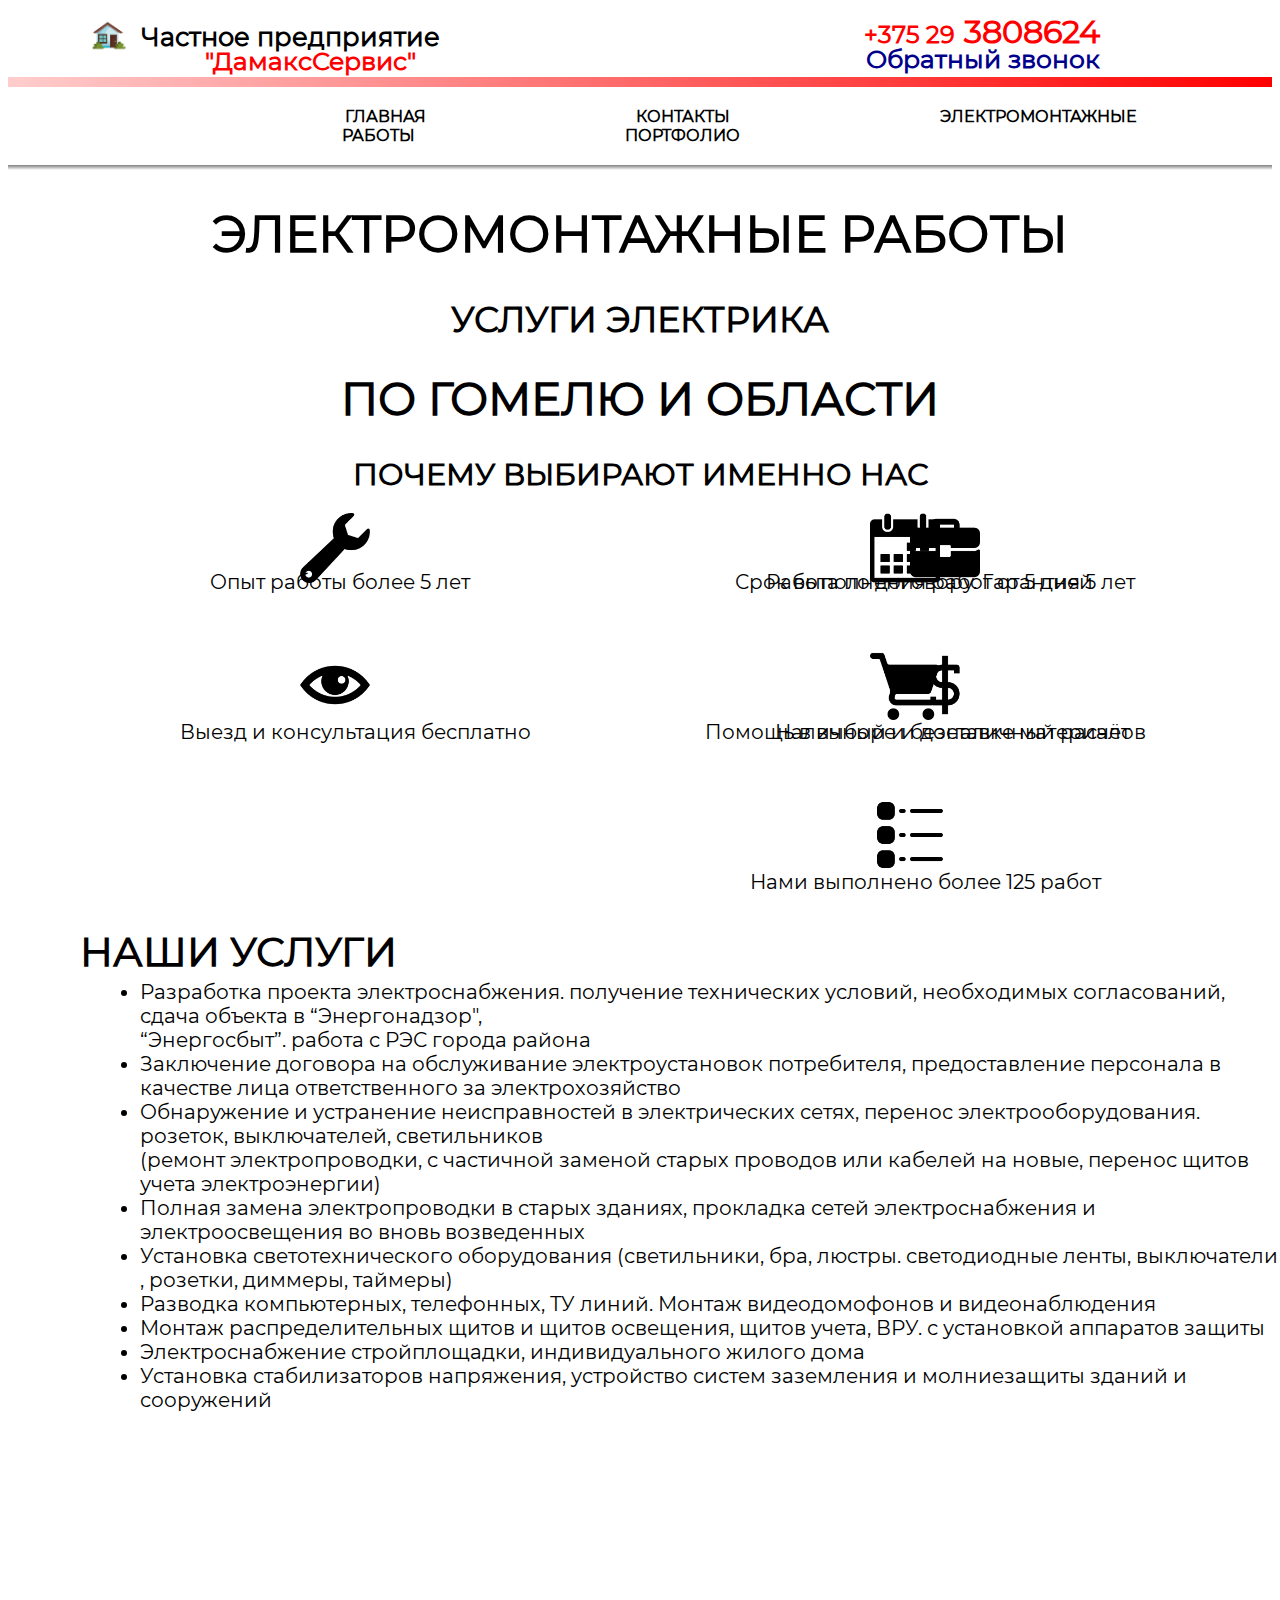
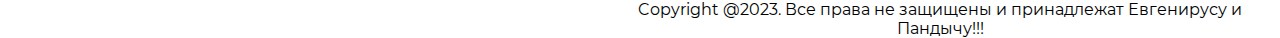
<file: index.html>
<!DOCTYPE html>
<html lang="en">
    <head>
        <meta charset="UTF-8">
        <meta name="viewport" content="width=device-width, initial-scale=1.0">
        <link rel="stylesheet" href="index.css">
        <title>Электромонтажные работы в Гомеле - ЧУП ДамаксСервис</title>
        <noindex><!--Yandex.Metrika counter-->
<script type=»text/javascript» >
   (function(m,e,t,r,i,k,a){m[i]=m[i]||function(){(m[i].a=m[i].a||[]).push(arguments)};
   m[i].l=1*new Date();
   for (var j = 0; j < document.scripts.length; j++) {if (document.scripts[j].src === r) { return; }}
   k=e.createElement(t),a=e.getElementsByTagName(t)[0],k.async=1,k.src=r,a.parentNode.insertBefore(k,a)})
   (window, document, «script», «https://mc.yandex.ru/metrika/tag.js», «ym»);

   ym(95585657, «init», {
        clickmap:true,
        trackLinks:true,
        accurateTrackBounce:true
   });
</script>
<noscript><div><img src=»https://mc.yandex.ru/watch/95585657» style=»position:absolute; left:-9999px;» alt=»» /></div></noscript>
<!-- /Yandex.Metrika counter -->
</noindex>
    </head>
    <body>
        <header>
            <div class="logo"><a href="index.html"><img src="img/logo.jpg" alt="logo"></a></div>
            <div><h2 class="name1">Частное предприятие</h2><h2 class="name2">"ДамаксСервис"</h2></div>
            <div><h2 class="number">+375 29</h2><h1 class="number2">3808624</h1><br><h1 class="call">Обратный звонок</h1></div>
            <div class="gradient"></div>
            <nav>
                <ul class="menu">
                    <li><a href="index.html">ГЛАВНАЯ</a></li>
                    <li><a href="kontakty.html">КОНТАКТЫ</a></li>
                    <li><a href="yslygi.html">ЭЛЕКТРОМОНТАЖНЫЕ РАБОТЫ</a></li>
                    <li><a href="portfolio.html">ПОРТФОЛИО</a></li>
                </ul>
            </nav>
            <div class="shadow"></div>
        </header>
        <main>
            <div><h1 class="work">ЭЛЕКТРОМОНТАЖНЫЕ РАБОТЫ</h1>
                <h1 class="work2">УСЛУГИ ЭЛЕКТРИКА</h1>
                <h1 class="work3">ПО ГОМЕЛЮ И ОБЛАСТИ</h1>
                <h1 class="work4">ПОЧЕМУ ВЫБИРАЮТ ИМЕННО НАС</h1>
            </div>
            <div class="about">
                <div class="img1"><img src="img/wrench.png" alt="wrench"><p class="img1text">Опыт работы более 5 лет</p></div>
                <div class="img2"><img src="img/calendar.png" alt="calendar"><p class="img2text">Срок выполнения работ от 5 дней</p></div>
                <div class="img3"><img src="img/portfel.png" alt="portfel"><p class="img3text">Работа по договору. Гарантия 5 лет</p></div>
                <div class="img4"><img src="img/glaz.png" alt="glaz"><p class="img4text">Выезд и консультация бесплатно</p></div>
                <div class="img5"><img src="img/telejka.png" alt="telejka"><p class="img5text">Помощь в выборе и доставке материалов</p></div>
                <div class="img6"><img src="img/dollar.png" alt="dollar"><p class="img6text">Наличный и безналичный расчёт</p></div>
                <div class="img7"><img src="img/menu.png" alt="menu"><p class="img7text">Нами выполнено более 125 работ</p></div>
            </div>
            <div class="yslygi">
                <h1>НАШИ УСЛУГИ</h1>
                <ul>
                    <li>Разработка проекта электроснабжения. получение технических условий, необходимых согласований, сдача объекта в “Энергонадзор", <br>“Энергосбыт”. работа с РЭС города района</li>
                    <li>Заключение договора на обслуживание электроустановок потребителя, предоставление персонала в качестве лица ответственного за электрохозяйство</li>
                    <li>Обнаружение и устранение неисправностей в электрических сетях, перенос электрооборудования. розеток, выключателей, светильников <br>(ремонт электропроводки, с частичной заменой старых проводов или кабелей на новые, перенос щитов учета электроэнергии)</li>
                    <li>Полная замена электропроводки в старых зданиях, прокладка сетей электроснабжения и электроосвещения во вновь возведенных</li>
                    <li>Установка светотехнического оборудования (светильники, бра, люстры. светодиодные ленты, выключатели ‚ розетки, диммеры, таймеры)</li>
                    <li>Разводка компьютерных, телефонных, ТУ линий. Монтаж видеодомофонов и видеонаблюдения</li>
                    <li>Монтаж распределительных щитов и щитов освещения, щитов учета, ВРУ. с установкой аппаратов защиты</li>
                    <li>Электроснабжение стройплощадки, индивидуального жилого дома</li>
                    <li>Установка стабилизаторов напряжения, устройство систем заземления и молниезащиты зданий и сооружений</li>
                </ul>
            </div>
        </main>
        <footer class="footer">
            Copyright @2023. Все права не защищены и принадлежат Евгенирусу и Пандычу!!!
        </footer>
    </body>
    </html>
</file>
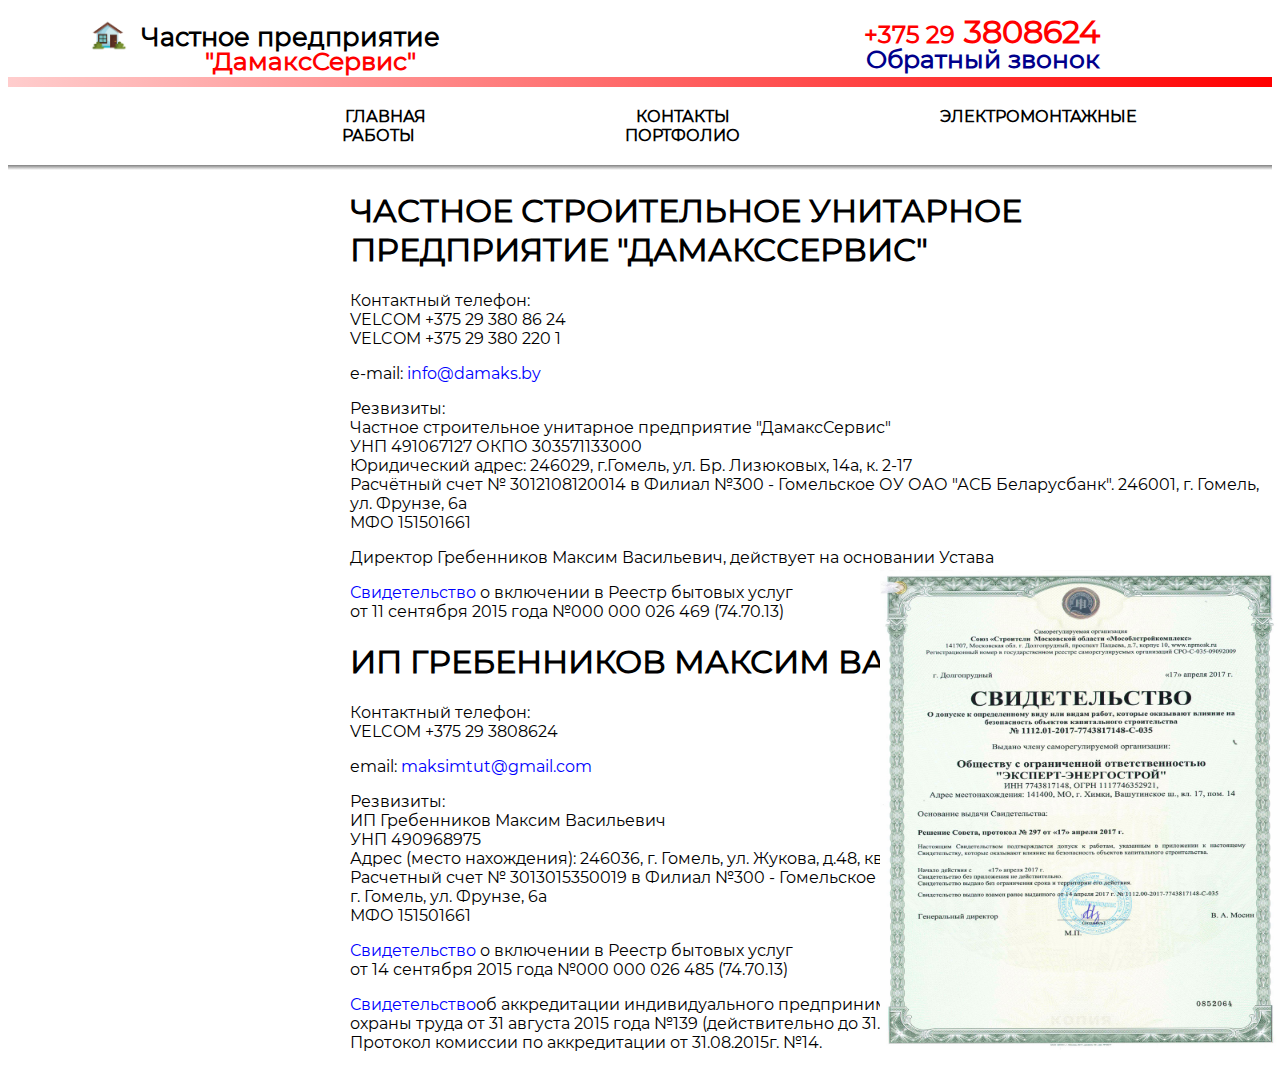
<file: kontakty.html>
<!DOCTYPE html>
<html lang="en">
    <head>
        <meta charset="UTF-8">
        <meta name="viewport" content="width=device-width, initial-scale=1.0">
        <link rel="stylesheet" href="index.css">
        <title>Электромонтажные работы в Гомеле - ЧУП ДамаксСервис</title>
    </head>
    <body>
        <header>
            <div class="logo"><a href="index.html"><img src="img/logo.jpg" alt="logo"></a></div>
            <div><h2 class="name1">Частное предприятие</h2><h2 class="name2">"ДамаксСервис"</h2></div>
            <div><h2 class="number">+375 29</h2><h1 class="number2">3808624</h1><br><h1 class="call">Обратный звонок</h1></div>
            <div class="gradient"></div>
            <nav>
                <ul class="menu">
                    <li><a href="index.html">ГЛАВНАЯ</a></li>
                    <li><a href="kontakty.html">КОНТАКТЫ</a></li>
                    <li><a href="yslygi.html">ЭЛЕКТРОМОНТАЖНЫЕ РАБОТЫ</a></li>
                    <li><a href="portfolio.html">ПОРТФОЛИО</a></li>
                </ul>
            </nav>
            <div class="shadow"></div>
        </header>
            <main class="kontakty">
                <h1 class="Pmain">ЧАСТНОЕ СТРОИТЕЛЬНОЕ УНИТАРНОЕ ПРЕДПРИЯТИЕ "ДАМАКССЕРВИС"</h1>
                <p>Контактный телефон:<br>VELCOM +375 29 380 86 24<br>VELCOM +375 29 380 220 1</p>
                <p>e-mail:<a href="#" class="email"> info@damaks.by</a></p>
                <p>Резвизиты:<br>Частное строительное унитарное предприятие "ДамаксСервис"<br>УНП 491067127 ОКПО 303571133000
                    <br>Юридический адрес: 246029, г.Гомель, ул. Бр. Лизюковых, 14а, к. 2-17
                    <br>Расчётный счет № 3012108120014 в Филиал №300 - Гомельское ОУ ОАО "АСБ Беларусбанк". 246001, г. Гомель, ул. Фрунзе, 6а<br>МФО 151501661</p>
                <p>Директор Гребенников Максим Васильевич, действует на основании Устава</p>
                <p><a href="#" class="email">Свидетельство </a>о включении в Реестр бытовых услуг
                <br>от 11 сентября 2015 года №000 000 026 469 (74.70.13)</p>

                <h1>ИП ГРЕБЕННИКОВ МАКСИМ ВАСИЛЬЕВИЧ</h1>
                <p>Контактный телефон:<br>VELCOM +375 29 3808624</p>
                <p>email: <a href="#" class="email"> maksimtut@gmail.com</a></p>
                <p>Резвизиты: <br>ИП Гребенников Максим Васильевич<br> УНП 490968975<br>
                Адрес (место нахождения): 246036, г. Гомель, ул. Жукова, д.48, кв. 5<br>
                Расчетный счет № 3013015350019 в Филиал №300 - Гомельское ОУ ОАО "АСБ Беларусбанк", 246001.
                <br>г. Гомель, ул. Фрунзе, 6а<br> МФО 151501661</p>
                <p><a href="#" class="email">Свидетельство</a> о включении в Реестр бытовых услуг
                <br>от 14 сентября 2015 года №000 000 026 485 (74.70.13)</p>
                <p><a href="#" class="email">Свидетельство</a>об аккредитации индивидуального предпринимателя на оказание услуг в области
                <br>охраны труда от 31 августа 2015 года №139 (действительно до 31.08.2018г.).
            <br>Протокол комиссии по аккредитации от 31.08.2015г. №14.</p>
            <div class="svidetelstvo"><img src="img/svidetelstvo.jpg"></div>
            </main>
    </body>
</html>
</file>
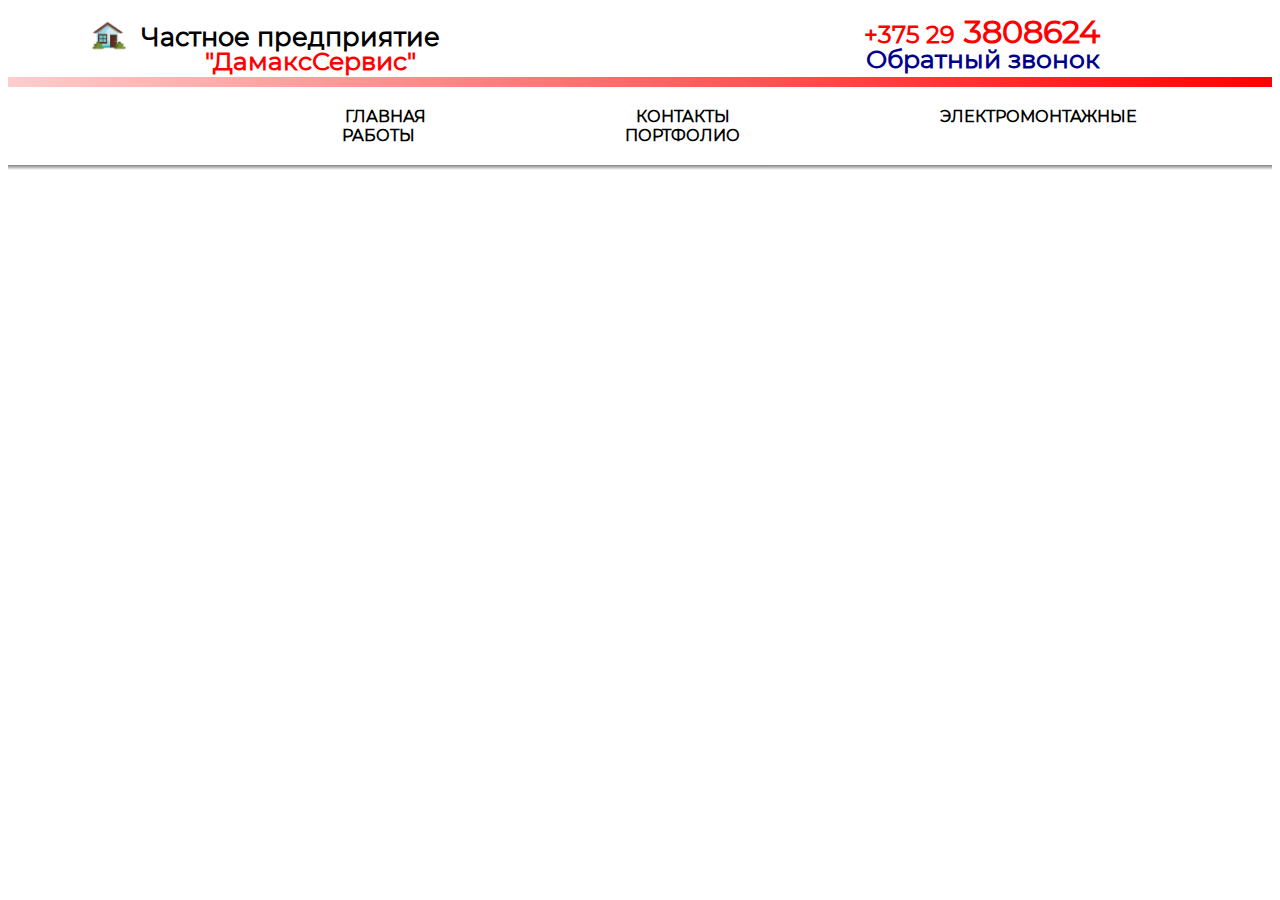
<file: portfolio.html>
<!DOCTYPE html>
<html lang="en">
    <head>
        <meta charset="UTF-8">
        <meta name="viewport" content="width=device-width, initial-scale=1.0">
        <link rel="stylesheet" href="index.css">
        <title>Электромонтажные работы в Гомеле - ЧУП ДамаксСервис</title>
    </head>
    <body>
        <header>
            <div class="logo"><a href="index.html"><img src="img/logo.jpg" alt="logo"></a></div>
            <div><h2 class="name1">Частное предприятие</h2><h2 class="name2">"ДамаксСервис"</h2></div>
            <div><h2 class="number">+375 29</h2><h1 class="number2">3808624</h1><br><h1 class="call">Обратный звонок</h1></div>
            <div class="gradient"></div>
            <nav>
                <ul class="menu">
                    <li><a href="index.html">ГЛАВНАЯ</a></li>
                    <li><a href="kontakty.html">КОНТАКТЫ</a></li>
                    <li><a href="yslygi.html">ЭЛЕКТРОМОНТАЖНЫЕ РАБОТЫ</a></li>
                    <li><a href="portfolio.html">ПОРТФОЛИО</a></li>
                </ul>
            </nav>
            <div class="shadow"></div>
        </header>
    </body>
</html>
</file>
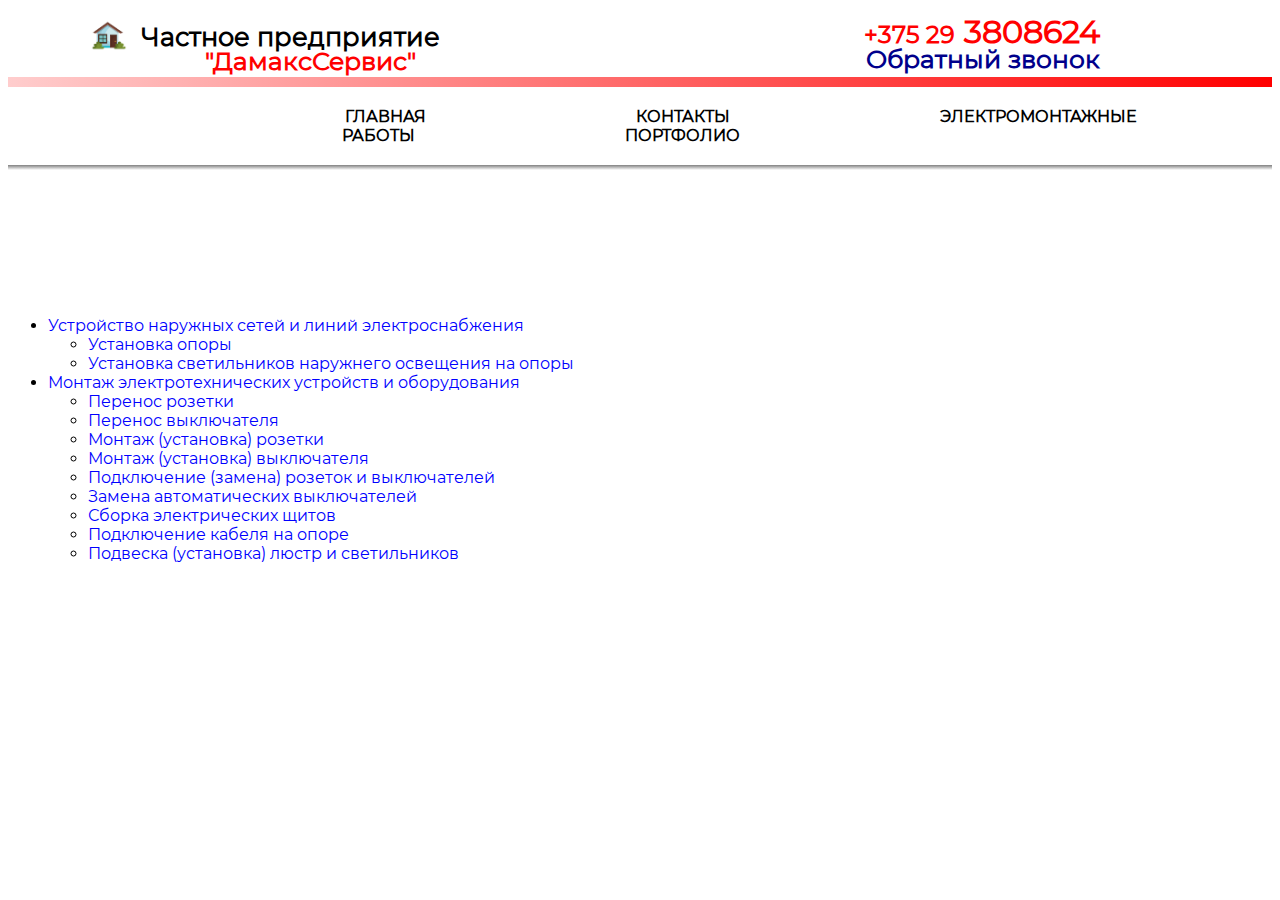
<file: yslygi.html>
<!DOCTYPE html>
<html lang="en">
    <head>
        <meta charset="UTF-8">
        <meta name="viewport" content="width=device-width, initial-scale=1.0">
        <link rel="stylesheet" href="index.css">
        <title>Электромонтажные работы в Гомеле - ЧУП ДамаксСервис</title>
    </head>
    <body>
        <header>
            <div class="logo"><a href="index.html"><img src="img/logo.jpg" alt="logo"></a></div>
            <div><h2 class="name1">Частное предприятие</h2><h2 class="name2">"ДамаксСервис"</h2></div>
            <div><h2 class="number">+375 29</h2><h1 class="number2">3808624</h1><br><h1 class="call">Обратный звонок</h1></div>
            <div class="gradient"></div>
            <nav>
                <ul class="menu">
                    <li><a href="index.html">ГЛАВНАЯ</a></li>
                    <li><a href="kontakty.html">КОНТАКТЫ</a></li>
                    <li><a href="yslygi.html">ЭЛЕКТРОМОНТАЖНЫЕ РАБОТЫ</a></li>
                    <li><a href="portfolio.html">ПОРТФОЛИО</a></li>
                </ul>
            </nav>
            <div class="shadow"></div>
        </header>
        <div>
            <ul class="links">
                <li><a href="#">Устройство наружных сетей и линий электроснабжения</a></li>
                <ul>
                    <li><a href="#">Установка опоры</a></li>
                    <li><a href="#">Установка светильников наружнего освещения на опоры</a></li>
                </ul>
                <li><a href="#">Монтаж электротехнических устройств и оборудования</a></li>
                <ul>
                    <li><a href="#">Перенос розетки</a></li>
                    <li><a href="#">Перенос выключателя</a></li>
                    <li><a href="#">Монтаж (установка) розетки</a></li>
                    <li><a href="#">Монтаж (установка) выключателя</a></li>
                    <li><a href="#">Подключение (замена) розеток и выключателей</a></li>
                    <li><a href="#">Замена автоматических выключателей</a></li>
                    <li><a href="#">Сборка электрических щитов</a></li>
                    <li><a href="#">Подключение кабеля на опоре</a></li>
                    <li><a href="#">Подвеска (установка) люстр и светильников</a></li>
                </ul>
            </ul>
        </div>
        </body>
</html>
</file>
<file: index.css>
html {
    scroll-behavior: smooth;
    font-family: "Montserrat";
    height: auto;
}
@font-face
  {
  font-family: Montserrat;
  src: url("fonts/Montserrat/Montserrat-Regular.ttf");
  }

.logo img {
    width: 3%;
    height: auto;
    position: absolute;
    left: 7%;
    top: 2%;
}
.name1 {
    color: black;
    font-weight: bolder;
    font-size: 160%;
    position: absolute;
    left: 11%;
    top: 0%;
}

.name2 {
    color: red;
    font-weight: bolder;
    font-size: 25px;
    position: absolute;
    left: 205px;
    top: 25px;

}

.number {
    color: red;
    font-weight: bolder;
    position: absolute;
    right: 325px;
    top: 0px;
}

.number2 {
    color: red;
    font-weight: bolder;
    position: absolute;
    right: 180px;
    top: -9px;
}

.call {
    color: darkblue;
    font-weight: bolder;
    position: absolute;
    right: 180px;
    font-size: 25px;

}

.gradient {
    background: red;
    height: 10px;
    margin-top: 50px;
    background: linear-gradient(to left, red, rgb(255, 205, 205));
}
ul.menu {
    margin-left: 330px;
    padding: 4px;

}

ul.menu li {
    display: inline;
    margin-right: 200px;
    border: none;
    padding: 3px;
    font-weight: bolder;
}

.shadow {
    background: linear-gradient(to bottom, gray, white);
    height: 5px;
}

.work {
    font-size: 50px;
    font-weight: bolder;
    text-align: center;
}

.work2 {
    font-size: 35px;
    font-weight: bolder;
    text-align: center;
}

.work3 {
    font-size: 45px;
    font-weight: bolder;
    text-align: center;
}

.work4 {
    font-size: 30px;
    font-weight: bolder;
    text-align: center;
}

.img1 img {
    width: 70px;
    height: 70px;
    position: absolute;
    left: 300px;
}

.img1text {
    position: absolute;
    left: 210px;
    top: 550px;
    font-size: 20px;
}

.img2 img {
    width: 70px;
    height: 70px;
    position: absolute;
    left: 870px;
}

.img2text {
    position: absolute;
    left: 735px;
    top: 550px;
    font-size: 20px;
}

.img3 img {
    width: 70px;
    height: 70px;
    position: absolute;
    right: 300px;
}

.img3text {
    position: absolute;
    right: 145px;
    top: 550px;
    font-size: 20px;
}

.img4 img {
    width: 70px;
    height: 70px;
    position: absolute;
    left: 300px;
    top: 650px;
}

.img4text {
    position: absolute;
    left: 180px;
    top: 700px;
    font-size: 20px;
}

.img5 img {
    width: 70px;
    height: 70px;
    position: absolute;
    left: 870px;
    top: 650px;
}

.img5text {
    position: absolute;
    left: 705px;
    top: 700px;
    font-size: 20px;
}

.img6 img {
    width: 70px;
    height: 70px;
    position: absolute;
    right: 300px;
    top: 650px;
}

.img6text {
    position: absolute;
    right: 150px;
    top: 700px;
    font-size: 20px;
}

.img7 img {
    width: 70px;
    height: 70px;
    position: absolute;
    left: 875px;
    top: 800px;
}

.img7text {
    position: absolute;
    left: 750px;
    top: 850px;
    font-size: 20px;
}

.yslygi h1 {
    position: absolute;
    left: 80px;
    font-size: 40px;
    top: 900px;
}

.yslygi ul {
    position: absolute;
    top: 960px;
    left: 100px;
    font-size: 20px;
}

a {
    text-decoration: none;
    color: #000000;
}
.links a {
    text-decoration: none;
    color: blue;
}
.links {
    position: absolute;
    top: 300px;
}
.main {
    font-size: xx-large;
    text-align: center;
}
.footer {
    position: absolute;
    left: 600px;
    top: 1600px;
    text-align: center;
}
.email {    
    color: blue;
}
.kontakty {
    position: absolute;
    left: 350px;
}
.svidetelstvo img{
    width: 400px;
    height: 480px;
    position: absolute;
    right: 0px;
    top: 400px;
}
</file>
